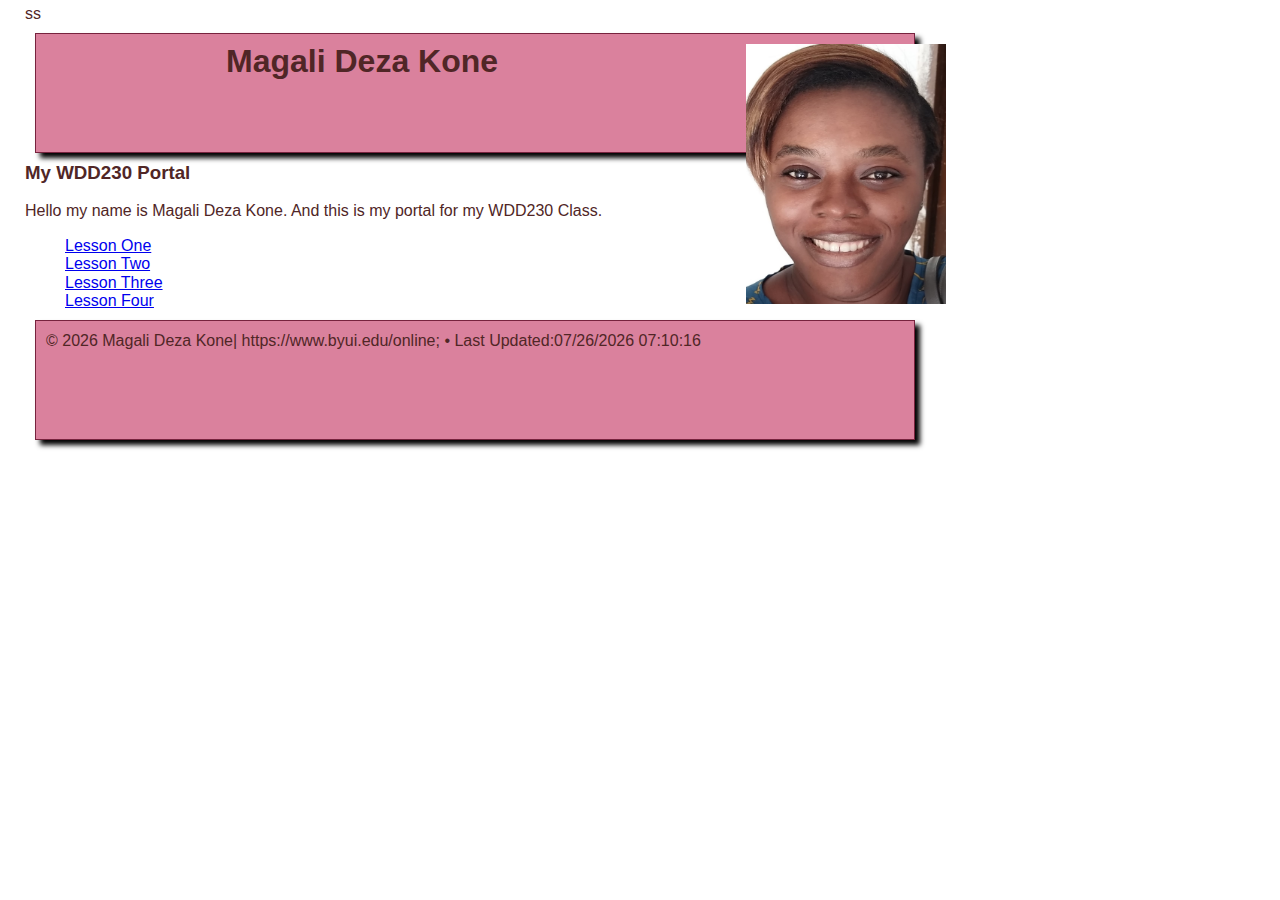
<file: start/index.html>
<!doctype html>
<html lang="en">
<head>
    <meta charset="utf-8">
    <meta name="description" content="Assignment portal for magali Deza Kone for  WDD230 At BYUI">
    <meta name="author" content="John Doe">
    <title>My Portal</title>



<!-- STYLE SHEETS -->
    <link href="css/normalize.css" rel="stylesheet">
    <link href="css/small.css" rel="stylesheet">
    <link href="css/medium.css" rel="stylesheet">ss
    <link href="css/large.css" rel="stylesheet">

</head>

<body>

<header>
  <div id="photo">
    <img src="images/mag.jpg">
 
  <h1>Magali Deza Kone</h1>
  <h2></h2>
</header>

<main>

    <h3>My WDD230 Portal</h3>
    
    <p>Hello my name is Magali Deza Kone. And this is my portal for my WDD230 Class.</p>
      
 
 <nav>
  <ul>
    <li><a href="index.html">Lesson One</a></li>
    <li><a href="Week 2">Lesson Two</a></li>
    <li><a href="Week 3">Lesson Three</a></li>
    <li><a href="Week 4">Lesson Four</a></li>
  </ul>
  </nav>
    
</main>

<footer>
&copy; <span id="theYear"></span> Magali Deza Kone| https://www.byui.edu/online;
 &bull; <span id="lu"></span>
</footer>

<script src="js/scripts.js"></script>
</body>
</html>
</file>
<file: start/css/small.css>
/* Prevent adjustments of font size after orientation changes  */
html {-webkit-text-size-adjust: 100%; -ms-text-size-adjust: 100%;}

/* apply a natural box layout model to all elements */
* { -moz-box-sizing: border-box; -webkit-box-sizing: border-box; box-sizing: border-box; }

/*----------- BODY --------------*/
body {
    font-size: 16px;
    font-family: Verdana, sans-serif;
    padding: 5px 25px;
    margin: 0;
    color: rgb(80, 38, 38);
}


/*----------- HEADER --------------*/
header {
    align-items: center;
    display: grid;
    grid-template-columns: auto;  

    background-color: #da819d;
    line-height: 20px;
    margin:10px 10px -10px 10px;
    height:120px;
    position: relative;
    width:880px;
    border: 1px solid #77233e;
    padding: 10px;
    box-shadow: 5px 5px 5px black;
}
h1{
    top:-280px;
    right: -180px;
  position:relative;
}

Main{
    align-items: center;
  grid-template-columns: 330px auto;
}
img{
width:200px;
height:260px;
margin-left:700px;

}

/*----------- NAVIGATION --------------*/
nav {background-color: #0000;}
nav ul {
   list-style: none; 
    display: grid;  
    margin:0;
}
nav ul li {
    list-style-type: none;
    flex-basis: 25%; 
}


/*----------- FOOTER --------------*/
footer {
    background-color: #da819d;
    line-height: 20px;
    margin:10px 10px -10px 10px;
    height:120px;
    position: relative;
    width:880px;
    border: 1px solid #77233e;
    padding: 10px;
    box-shadow: 5px 5px 5px black;
}
</file>
<file: start/css/medium.css>
@media only screen and (min-width: 35rem) {
    
    
     
    
    
    
    
    
} /* end of media query */
</file>
<file: start/css/large.css>
@media only screen and (min-width: 64rem) {

    
    
    
    
    
    
    
} /* end of media query */
</file>
